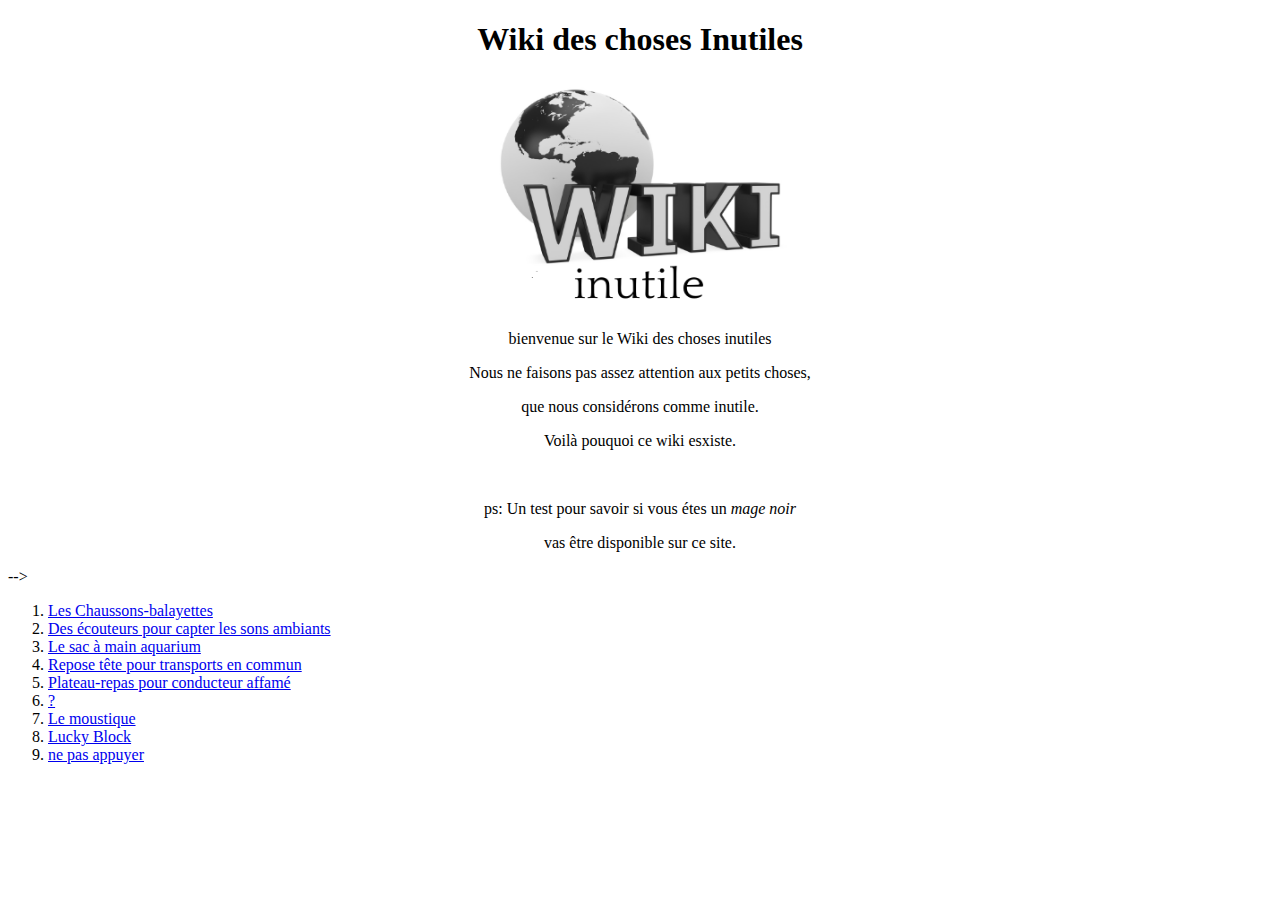
<file: html/1-Wiki-inutile.html>
<!DOCTYPE html>
<html lang="FR">
<head>
  <meta charset="UTF-8">
  <meta name="viewport" content="width=device-width, initial-scale=1.0">
  <link rel="stylesheet" href="../style/css/style.css">
  <title>Wiki-inutile</title>
</head>
<body>
  <div class="tout">
    <h1>Wiki des choses Inutiles</h1>    <!-- titre -->
  
    <a href="https://vm.tiktok.com/ZGJ7yK9YG/"><img src="../images/wiki-inutile image.png" style="width:300px;height:230px;"></a>  <!-- image qui cache un lien si on appuye dessus -->
  
    <!-- paragraphe -->
    <p> bienvenue sur le Wiki des choses inutiles</p>
    <p> Nous ne faisons pas assez attention aux petits choses,</p>
    <p> que nous considérons comme inutile.</p>
    <p> Voilà pouquoi ce wiki esxiste. </p>
    <br>
    <p> ps: Un test pour savoir si vous étes un <i>mage noir</i></p>
    <p> vas être disponible sur ce site.</p>

    
  </div>-->

  <!-- liste de lien pour les autres pages -->
  <ol>
    <li><a href="2-Chaussons-balayettes.html" target="_blank">Les Chaussons-balayettes</a></li>  
    <li><a href="3-écouteur.html" target="_blank">Des écouteurs pour capter les sons ambiants</a></li>
    <li><a href="4-sac-aquarium.html" target="_blank">Le sac à main aquarium</a></li>
    <li><a href="5-repose-tête.html" target="_blank">Repose tête pour transports en commun</a></li>
    <li><a href="6-plateau-repas.html" target="_blank">Plateau-repas pour conducteur affamé</a></li>
    <li><a href="7-Holy-Moly.html" target="_blank">?</a></li>
    <li><a href="8-moustique.html" target="_blank">Le moustique</a></li>
    <li><a href="9-Lucky-block.html" target="_blank">Lucky Block</a></li>
    <li><a href="10-ne-pas-appuyer.html" target="_blank">ne pas appuyer</a></li>
  </ol>
  

</body>
</html>
</file>
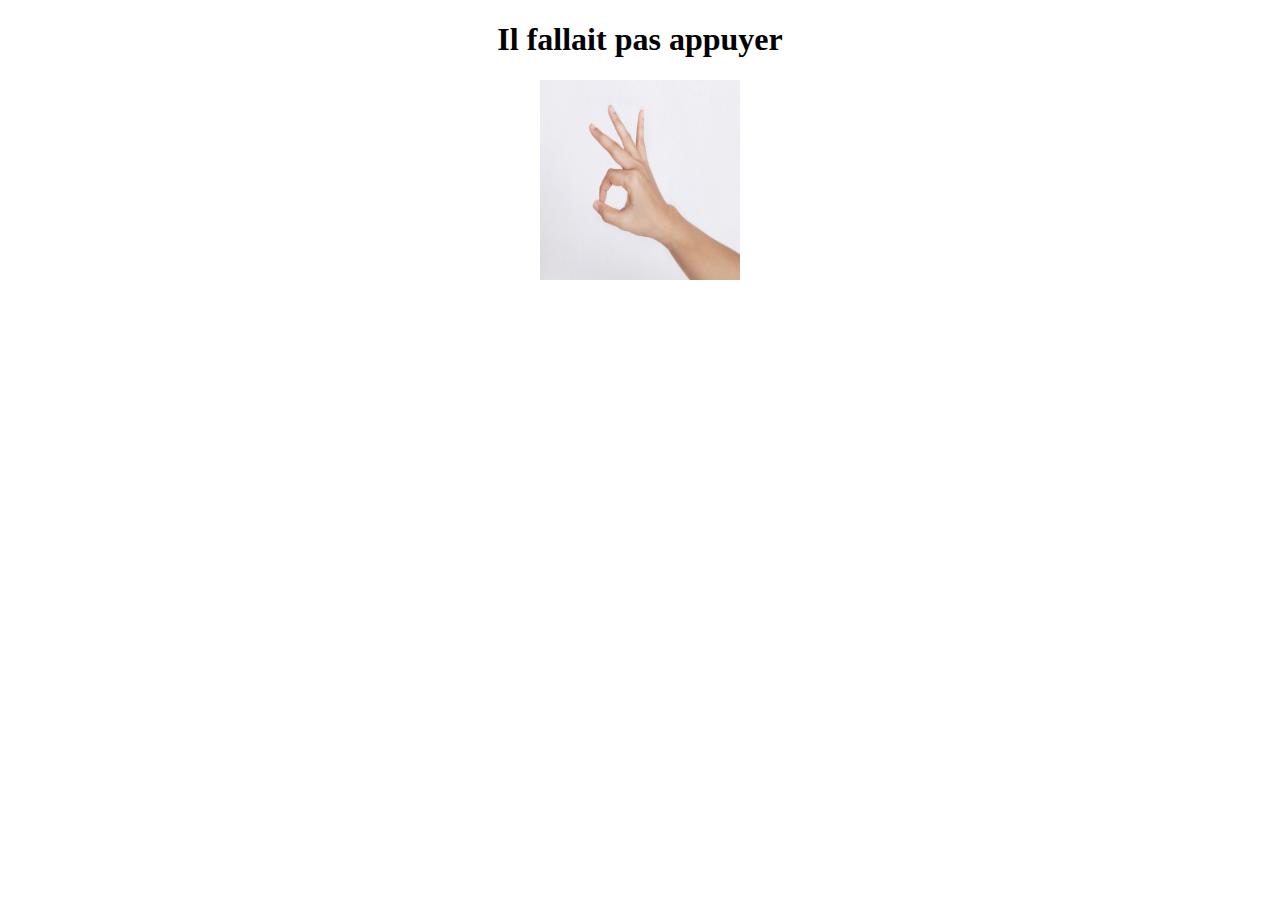
<file: html/10-ne-pas-appuyer.html>
<!DOCTYPE html>
<html lang="FR">
<head>
  <meta charset="UTF-8">
  <meta name="viewport" content="width=device-width, initial-scale=1.0">
  <link rel="stylesheet" href="../style/css/style.css">
  <title>surprise</title>
</head>
<body>
  <div class="tout">
<div><h1>Il fallait pas appuyer</h1> <!-- titre -->
  <p class="chatgigachad">https://www.tiktok.com/@emotionalvideogram/video/7259115309137710363</p>  <!-- lien cacher qu'on peut avoir  si on appuye sur le titre -->
</div>

<img src="../images/doit.jfif" style="width:200px;height:200px;"></a> <!-- image -->



  </div>

</body>
</html>
</file>
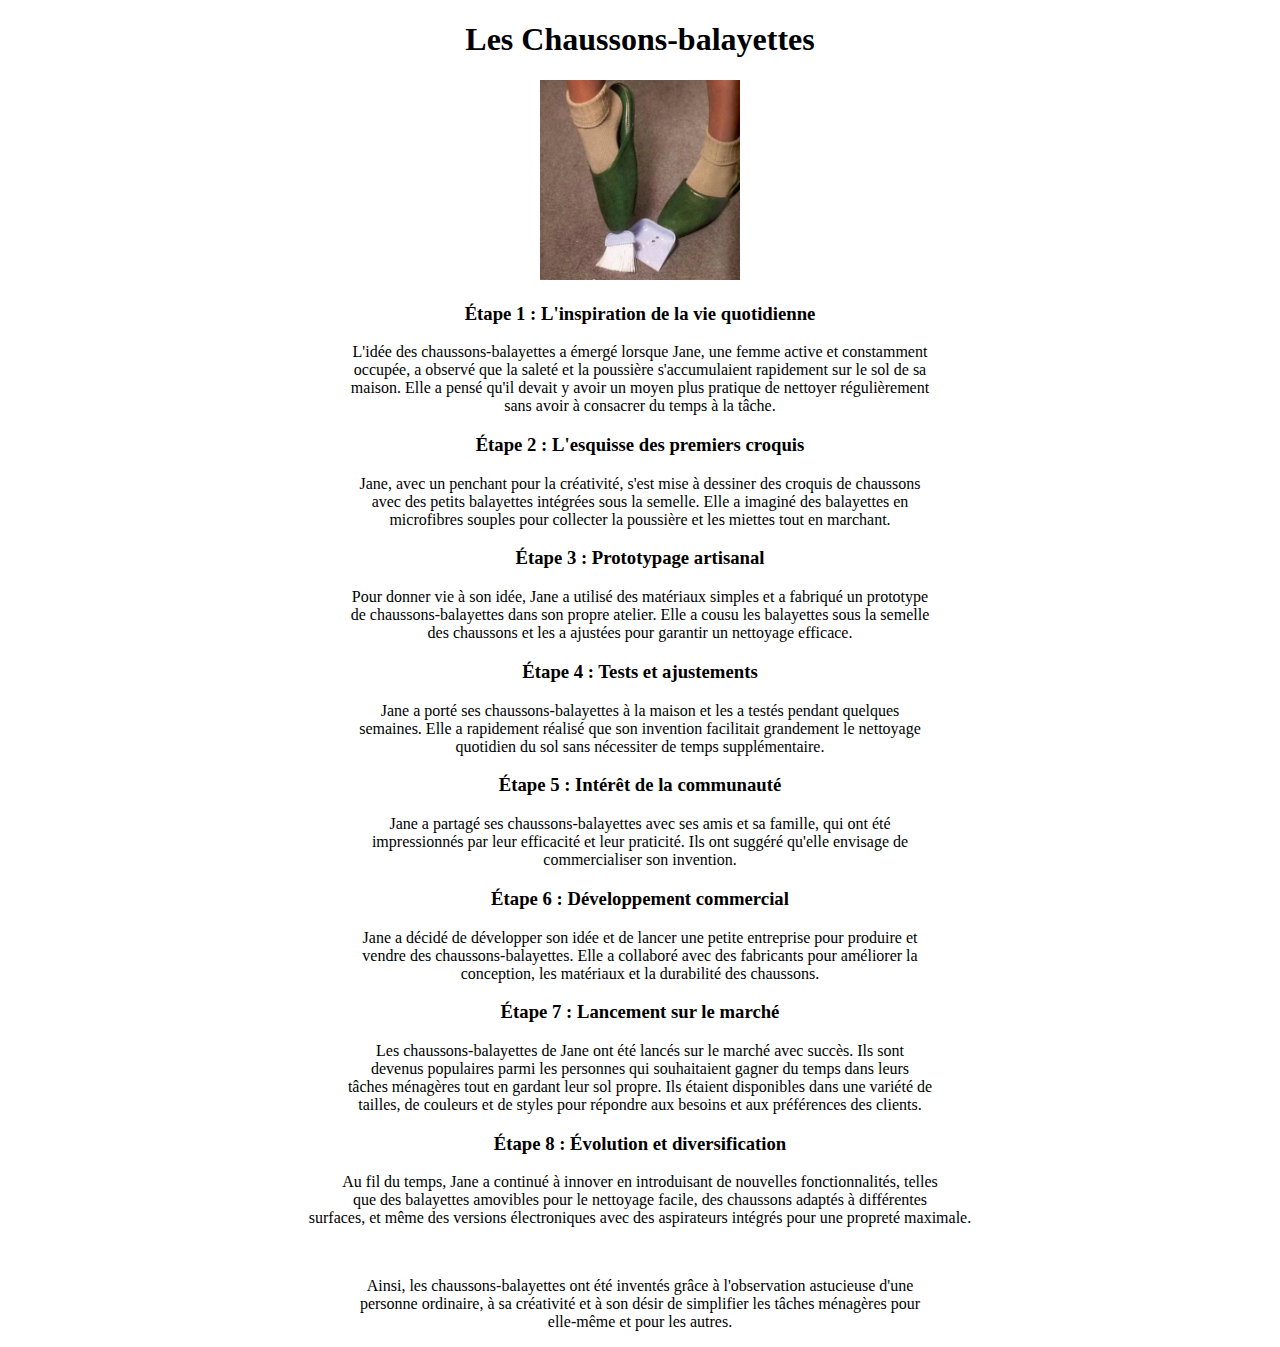
<file: html/2-Chaussons-balayettes.html>
<!DOCTYPE html>
<html lang="FR">
<head>
  <meta charset="UTF-8">
  <meta name="viewport" content="width=device-width, initial-scale=1.0">
  <link rel="stylesheet" href="../style/css/style.css">
  <title>Chaussons-balayettes</title>
</head>
<body>
  <div class="tout">
<h1>Les Chaussons-balayettes</h1>     <!-- titre -->

<img src="../images/chaussons-balayette.webp" style="width:200px;height:200px;"></a> <!-- image -->
<!-- titre + paragraphe -->
<h3>Étape 1 : L'inspiration de la vie quotidienne</h3>
  <p>L'idée des chaussons-balayettes a émergé lorsque Jane, une femme active et constamment<br>
     occupée, a observé que la saleté et la poussière s'accumulaient rapidement sur le sol de sa<br>
     maison. Elle a pensé qu'il devait y avoir un moyen plus pratique de nettoyer régulièrement<br>
     sans avoir à consacrer du temps à la tâche.</p>
  
  <h3>Étape 2 : L'esquisse des premiers croquis</h3>
  <p>Jane, avec un penchant pour la créativité, s'est mise à dessiner des croquis de chaussons<br>
     avec des petits balayettes intégrées sous la semelle. Elle a imaginé des balayettes en<br>
     microfibres souples pour collecter la poussière et les miettes tout en marchant.</p>
  
  <h3>Étape 3 : Prototypage artisanal</h3>
   Pour donner vie à son idée, Jane a utilisé des matériaux simples et a fabriqué un prototype<br>
   de chaussons-balayettes dans son propre atelier. Elle a cousu les balayettes sous la semelle<br>
   des chaussons et les a ajustées pour garantir un nettoyage efficace.</p>
  
  <h3>Étape 4 : Tests et ajustements</h3>
   <p>Jane a porté ses chaussons-balayettes à la maison et les a testés pendant quelques<br>
   semaines. Elle a rapidement réalisé que son invention facilitait grandement le nettoyage<br>
   quotidien du sol sans nécessiter de temps supplémentaire.</p>
  
  <h3>Étape 5 : Intérêt de la communauté</h3>
  <p>Jane a partagé ses chaussons-balayettes avec ses amis et sa famille, qui ont été<br>
   impressionnés par leur efficacité et leur praticité. Ils ont suggéré qu'elle envisage de<br>
    commercialiser son invention.</p>
  
  <h3>Étape 6 : Développement commercial</h3>
  <p>Jane a décidé de développer son idée et de lancer une petite entreprise pour produire et<br>
     vendre des chaussons-balayettes. Elle a collaboré avec des fabricants pour améliorer la<br>
     conception, les matériaux et la durabilité des chaussons.</p>
  
  <h3>Étape 7 : Lancement sur le marché</h3>
  <p>Les chaussons-balayettes de Jane ont été lancés sur le marché avec succès. Ils sont<br>
     devenus populaires parmi les personnes qui souhaitaient gagner du temps dans leurs<br>
      tâches ménagères tout en gardant leur sol propre. Ils étaient disponibles dans une variété de<br>
      tailles, de couleurs et de styles pour répondre aux besoins et aux préférences des clients.</p>
  
  <h3>Étape 8 : Évolution et diversification</h3>
  <p>Au fil du temps, Jane a continué à innover en introduisant de nouvelles fonctionnalités, telles<br>
     que des balayettes amovibles pour le nettoyage facile, des chaussons adaptés à différentes<br>
      surfaces, et même des versions électroniques avec des aspirateurs intégrés pour une propreté maximale.</p>
      <br>
  <p>Ainsi, les chaussons-balayettes ont été inventés grâce à l'observation astucieuse d'une<br>
     personne ordinaire, à sa créativité et à son désir de simplifier les tâches ménagères pour<br>
      elle-même et pour les autres.</p>
</div>

</body>
</html>
</file>
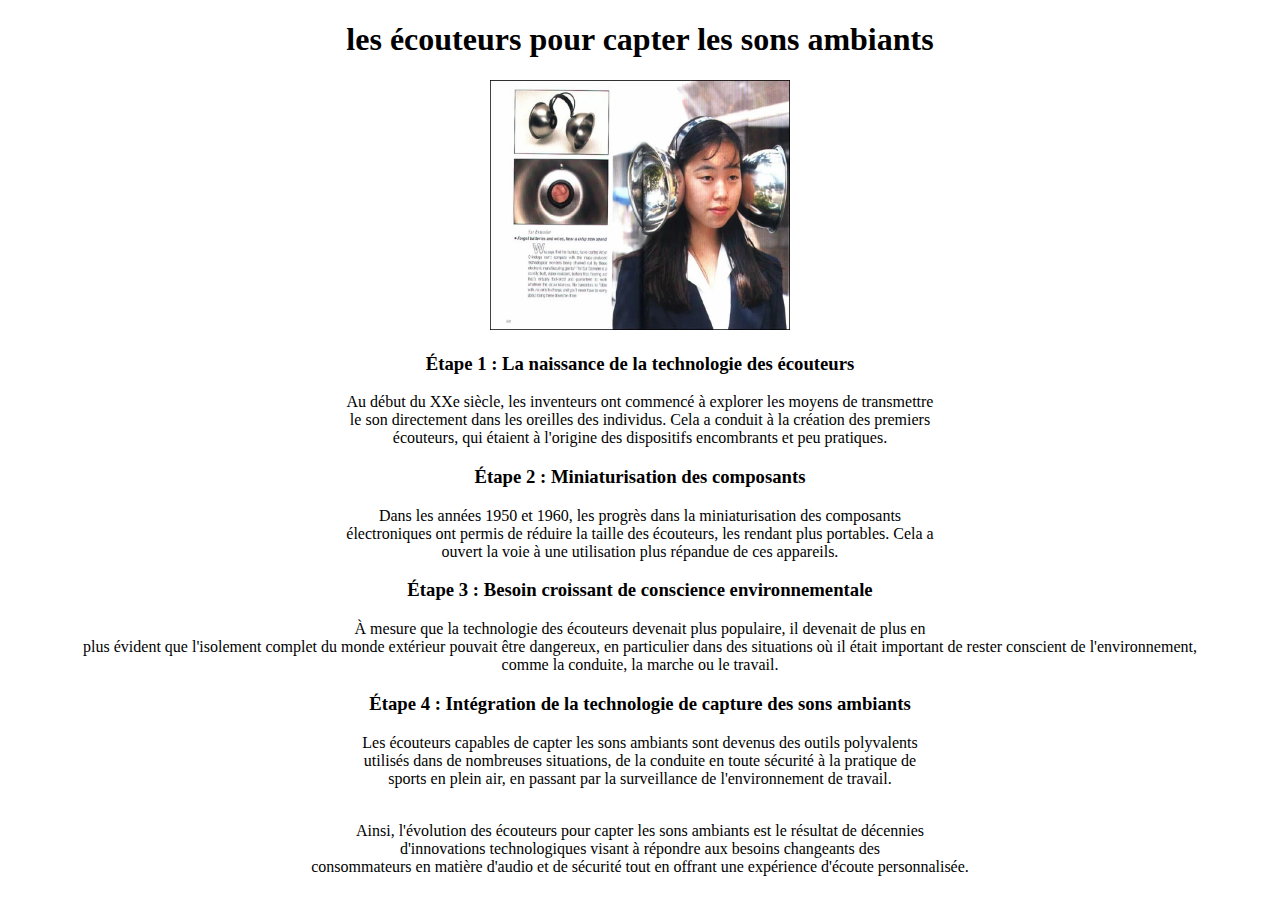
<file: html/3-écouteur.html>
<!DOCTYPE html>
<html lang="FR">
<head>
  <meta charset="UTF-8">
  <meta name="viewport" content="width=device-width, initial-scale=1.0">
  <link rel="stylesheet" href="../style/css/style.css">
  <title>Des écouteurs pour capter les sons ambiants</title>
</head>
<body>
  <div class="tout">
<h1>les écouteurs pour capter les sons ambiants</h1>    <!-- titre -->
    
<img src="../images/écouteur.webp" style="width:300px;height:250px;"></a>   <!-- image -->

<!-- titre + paragraphe -->

<h3>Étape 1 : La naissance de la technologie des écouteurs</h3>
<p>Au début du XXe siècle, les inventeurs ont commencé à explorer les moyens de transmettre<br>
   le son directement dans les oreilles des individus. Cela a conduit à la création des premiers<br>
    écouteurs, qui étaient à l'origine des dispositifs encombrants et peu pratiques.</p>
<h3>Étape 2 : Miniaturisation des composants</h3>
<p>Dans les années 1950 et 1960, les progrès dans la miniaturisation des composants<br>
   électroniques ont permis de réduire la taille des écouteurs, les rendant plus portables. Cela a<br>
    ouvert la voie à une utilisation plus répandue de ces appareils.</p>
<h3>Étape 3 : Besoin croissant de conscience environnementale</h3>
<p>À mesure que la technologie des écouteurs devenait plus populaire, il devenait de plus en<br>
   plus évident que l'isolement complet du monde extérieur pouvait être dangereux, en particulier dans des situations où il était important de rester conscient de l'environnement,<br>
    comme la conduite, la marche ou le travail.</p>
<h3>Étape 4 : Intégration de la technologie de capture des sons ambiants</h3>
<p>Les écouteurs capables de capter les sons ambiants sont devenus des outils polyvalents<br>
   utilisés dans de nombreuses situations, de la conduite en toute sécurité à la pratique de<br>
    sports en plein air, en passant par la surveillance de l'environnement de travail.<br>
    <br>
  <p>Ainsi, l'évolution des écouteurs pour capter les sons ambiants est le résultat de décennies<br>
   d'innovations technologiques visant à répondre aux besoins changeants des<br>
    consommateurs en matière d'audio et de sécurité tout en offrant une expérience d'écoute personnalisée.</p>
 
  </p>

  </div>

</body>
</html>
</file>
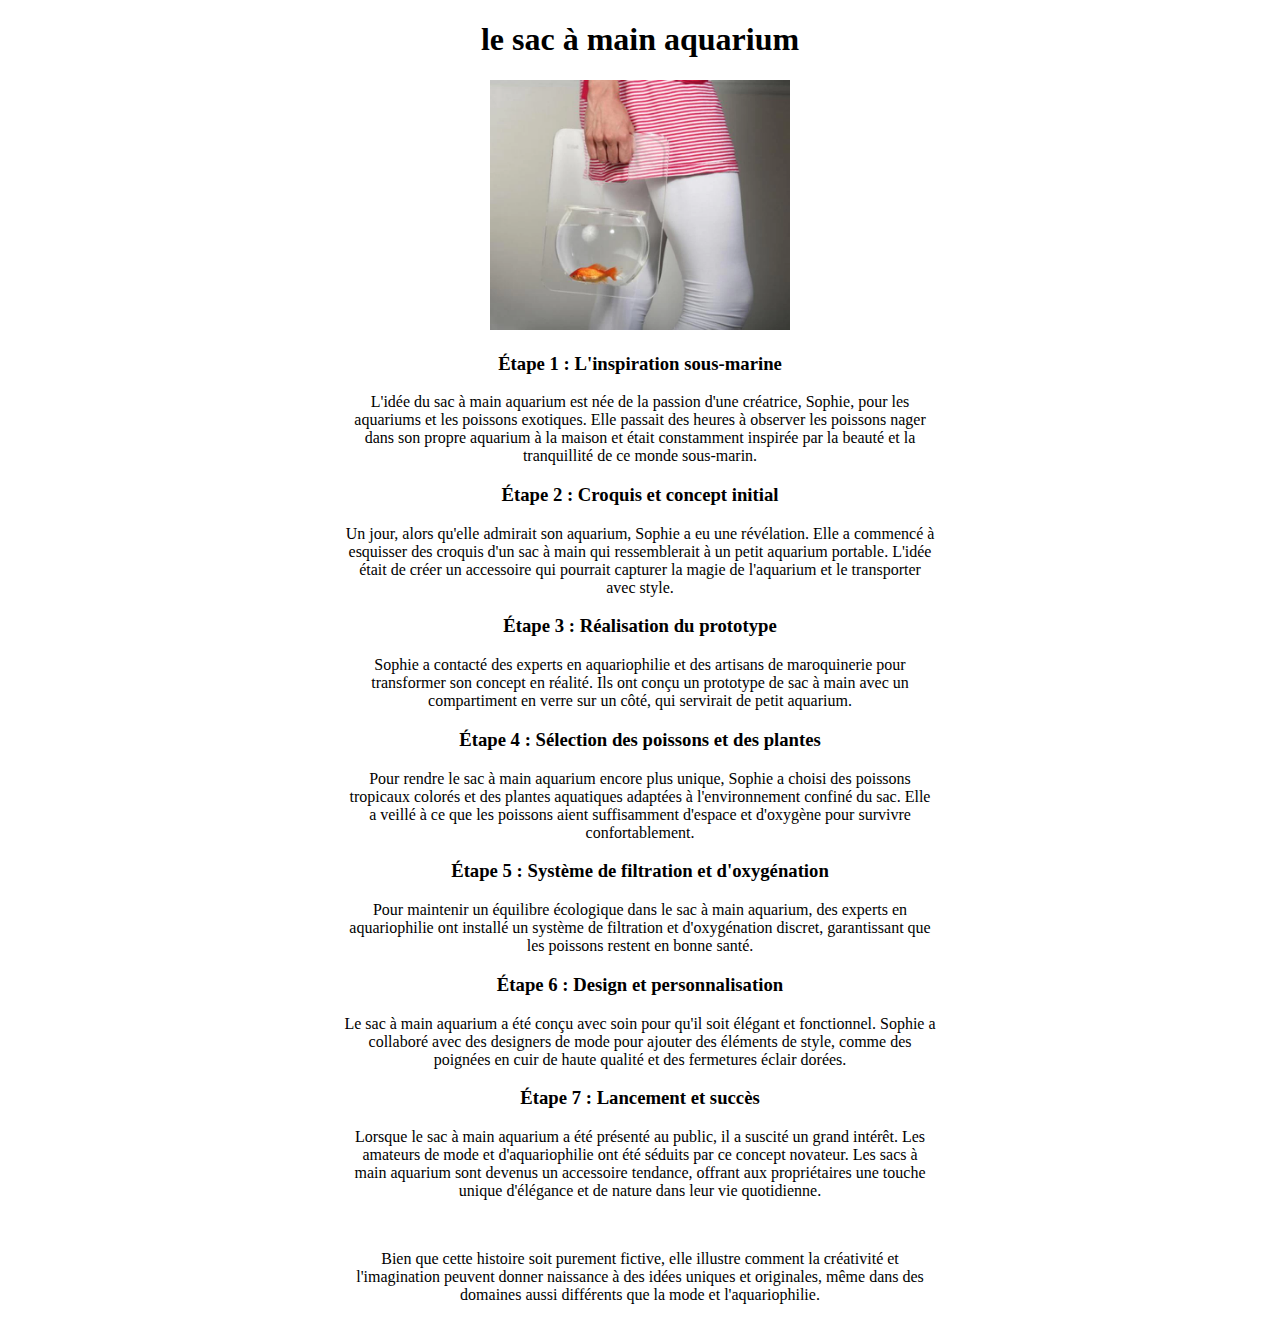
<file: html/4-sac-aquarium.html>
<!DOCTYPE html>
<html lang="FR">
<head>
  <meta charset="UTF-8">
  <meta name="viewport" content="width=device-width, initial-scale=1.0">
  <link rel="stylesheet" href="../style/css/style.css">
  <title>Sac à main aquarium</title>
</head>
<body>
  <div class="tout">
<h1>le sac à main aquarium</h1>  <!-- titre -->
    
<img src="../images/sac a main aquarium.webp" style="width:300px;height:250px;"></a>   <!-- image -->
<!-- titre + paragraphe -->
<h3>Étape 1 : L'inspiration sous-marine</h3>
<p>L'idée du sac à main aquarium est née de la passion d'une créatrice, Sophie, pour les<br>
   aquariums et les poissons exotiques. Elle passait des heures à observer les poissons nager<br>
    dans son propre aquarium à la maison et était constamment inspirée par la beauté et la<br>
     tranquillité de ce monde sous-marin.</p>
<h3>Étape 2 : Croquis et concept initial</h3>
<p>Un jour, alors qu'elle admirait son aquarium, Sophie a eu une révélation. Elle a commencé à<br>
   esquisser des croquis d'un sac à main qui ressemblerait à un petit aquarium portable. L'idée<br>
    était de créer un accessoire qui pourrait capturer la magie de l'aquarium et le transporter<br>
     avec style.</p>
<h3>Étape 3 : Réalisation du prototype</h3>
<p>Sophie a contacté des experts en aquariophilie et des artisans de maroquinerie pour<br>
   transformer son concept en réalité. Ils ont conçu un prototype de sac à main avec un<br>
    compartiment en verre sur un côté, qui servirait de petit aquarium.</p>
<h3>Étape 4 : Sélection des poissons et des plantes</h3>
<p>Pour rendre le sac à main aquarium encore plus unique, Sophie a choisi des poissons<br>
   tropicaux colorés et des plantes aquatiques adaptées à l'environnement confiné du sac. Elle<br>
    a veillé à ce que les poissons aient suffisamment d'espace et d'oxygène pour survivre<br>
     confortablement.</p>
<h3>Étape 5 : Système de filtration et d'oxygénation</h3>
<p>Pour maintenir un équilibre écologique dans le sac à main aquarium, des experts en<br>
   aquariophilie ont installé un système de filtration et d'oxygénation discret, garantissant que<br>
    les poissons restent en bonne santé.</p>
<h3>Étape 6 : Design et personnalisation</h3>
<p>Le sac à main aquarium a été conçu avec soin pour qu'il soit élégant et fonctionnel. Sophie a<br>
   collaboré avec des designers de mode pour ajouter des éléments de style, comme des<br>
    poignées en cuir de haute qualité et des fermetures éclair dorées.</p>
<h3>Étape 7 : Lancement et succès</h3>
<p>Lorsque le sac à main aquarium a été présenté au public, il a suscité un grand intérêt. Les<br>
   amateurs de mode et d'aquariophilie ont été séduits par ce concept novateur. Les sacs à<br>
    main aquarium sont devenus un accessoire tendance, offrant aux propriétaires une touche<br>
     unique d'élégance et de nature dans leur vie quotidienne.</p>
<br>
<p>Bien que cette histoire soit purement fictive, elle illustre comment la créativité et<br>
   l'imagination peuvent donner naissance à des idées uniques et originales, même dans des<br>
    domaines aussi différents que la mode et l'aquariophilie.</p>
  </div>

</body>
</html>
</file>
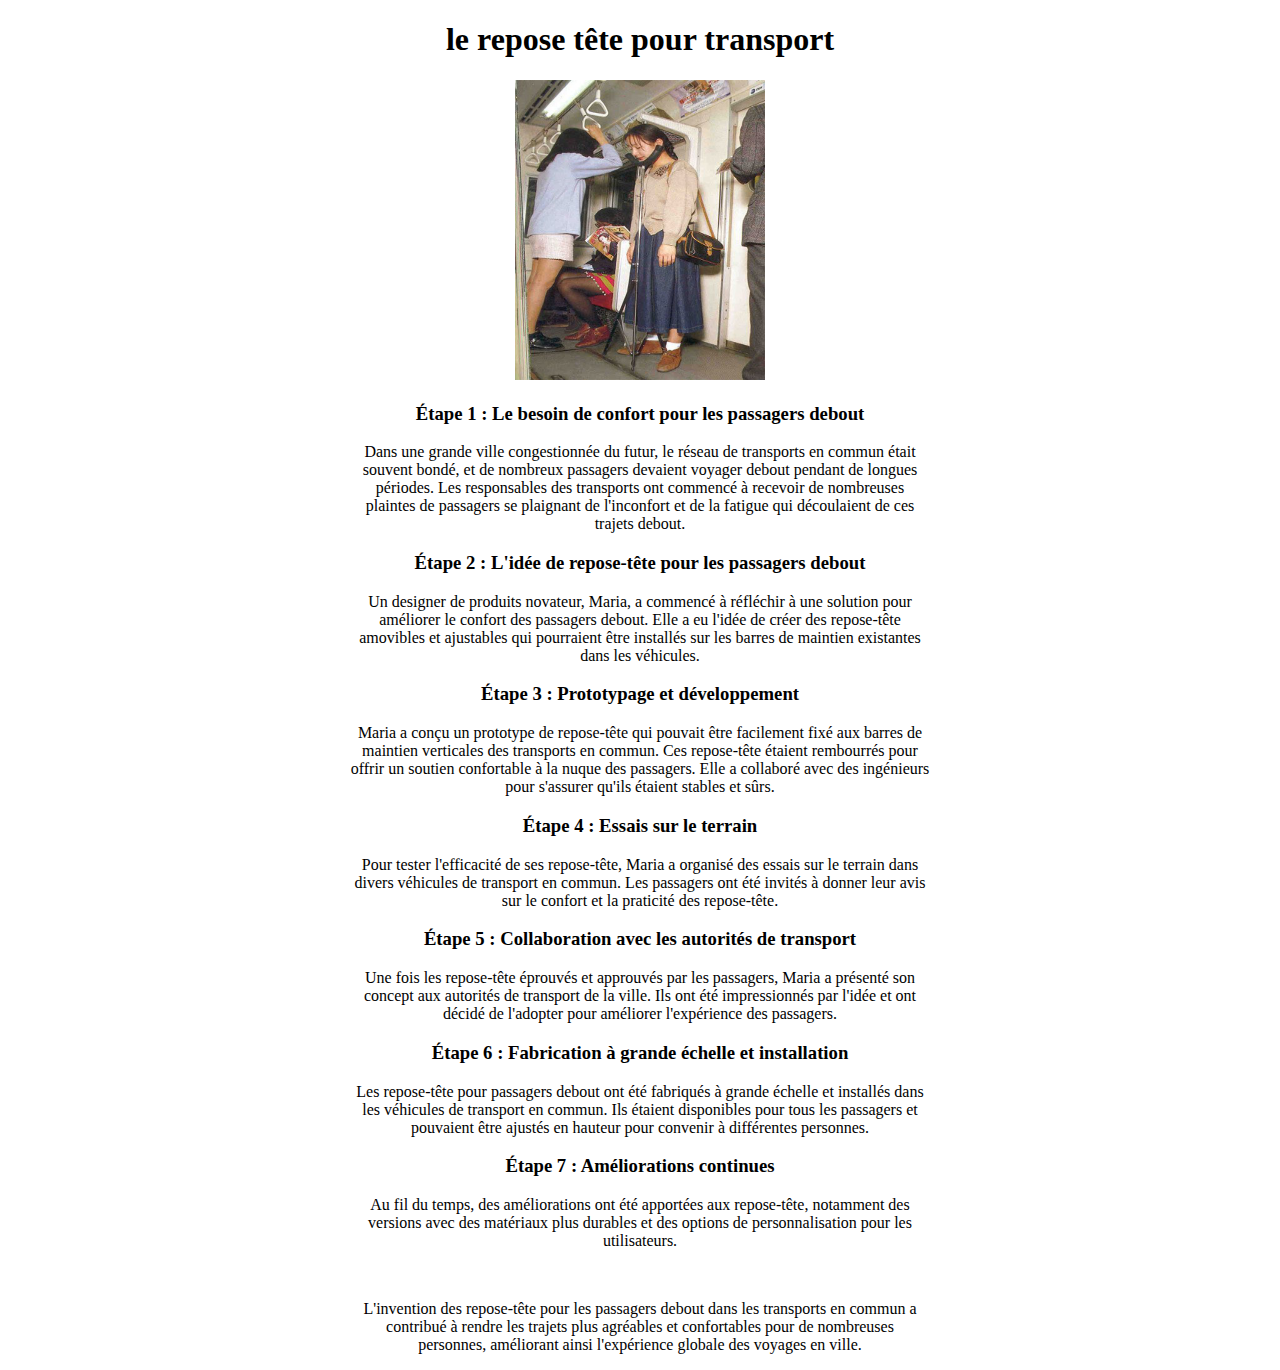
<file: html/5-repose-tête.html>
<!DOCTYPE html>
<html lang="FR">
<head>
  <meta charset="UTF-8">
  <meta name="viewport" content="width=device-width, initial-scale=1.0">
  <link rel="stylesheet" href="../style/css/style.css">
  <title>Repose tête-transport</title>
</head>
<body>
  <div class="tout">
<h1>le repose tête pour transport</h1>    <!-- titre -->
    
<img src="../images/repose tête.png" style="width:250px;height:300px;"></a>   <!-- image -->
<!-- titre + paragraphe -->
<h3>Étape 1 : Le besoin de confort pour les passagers debout</h3>
<p>Dans une grande ville congestionnée du futur, le réseau de transports en commun était<br>
   souvent bondé, et de nombreux passagers devaient voyager debout pendant de longues<br>
    périodes. Les responsables des transports ont commencé à recevoir de nombreuses<br>
     plaintes de passagers se plaignant de l'inconfort et de la fatigue qui découlaient de ces<br>
      trajets debout.</p>
<h3>Étape 2 : L'idée de repose-tête pour les passagers debout</h3>
<p>Un designer de produits novateur, Maria, a commencé à réfléchir à une solution pour<br>
   améliorer le confort des passagers debout. Elle a eu l'idée de créer des repose-tête<br>
    amovibles et ajustables qui pourraient être installés sur les barres de maintien existantes<br>
     dans les véhicules.</p>
<h3>Étape 3 : Prototypage et développement</h3>
<p>Maria a conçu un prototype de repose-tête qui pouvait être facilement fixé aux barres de<br>
   maintien verticales des transports en commun. Ces repose-tête étaient rembourrés pour<br>
    offrir un soutien confortable à la nuque des passagers. Elle a collaboré avec des ingénieurs<br>
     pour s'assurer qu'ils étaient stables et sûrs.</p>
<h3>Étape 4 : Essais sur le terrain</h3>
<p>Pour tester l'efficacité de ses repose-tête, Maria a organisé des essais sur le terrain dans<br>
   divers véhicules de transport en commun. Les passagers ont été invités à donner leur avis<br>
    sur le confort et la praticité des repose-tête.</p>
<h3>Étape 5 : Collaboration avec les autorités de transport</h3>
<p>Une fois les repose-tête éprouvés et approuvés par les passagers, Maria a présenté son<br>
   concept aux autorités de transport de la ville. Ils ont été impressionnés par l'idée et ont<br>
    décidé de l'adopter pour améliorer l'expérience des passagers.</p>
<h3>Étape 6 : Fabrication à grande échelle et installation</h3>
<p>Les repose-tête pour passagers debout ont été fabriqués à grande échelle et installés dans<br>
   les véhicules de transport en commun. Ils étaient disponibles pour tous les passagers et<br>
    pouvaient être ajustés en hauteur pour convenir à différentes personnes.</p>
<h3>Étape 7 : Améliorations continues</h3>
<p>Au fil du temps, des améliorations ont été apportées aux repose-tête, notamment des<br>
   versions avec des matériaux plus durables et des options de personnalisation pour les<br>
    utilisateurs.</p>
<br>
<p>L'invention des repose-tête pour les passagers debout dans les transports en commun a<br>
   contribué à rendre les trajets plus agréables et confortables pour de nombreuses<br>
    personnes, améliorant ainsi l'expérience globale des voyages en ville.</p>

  </div>

</body>
</html>
</file>
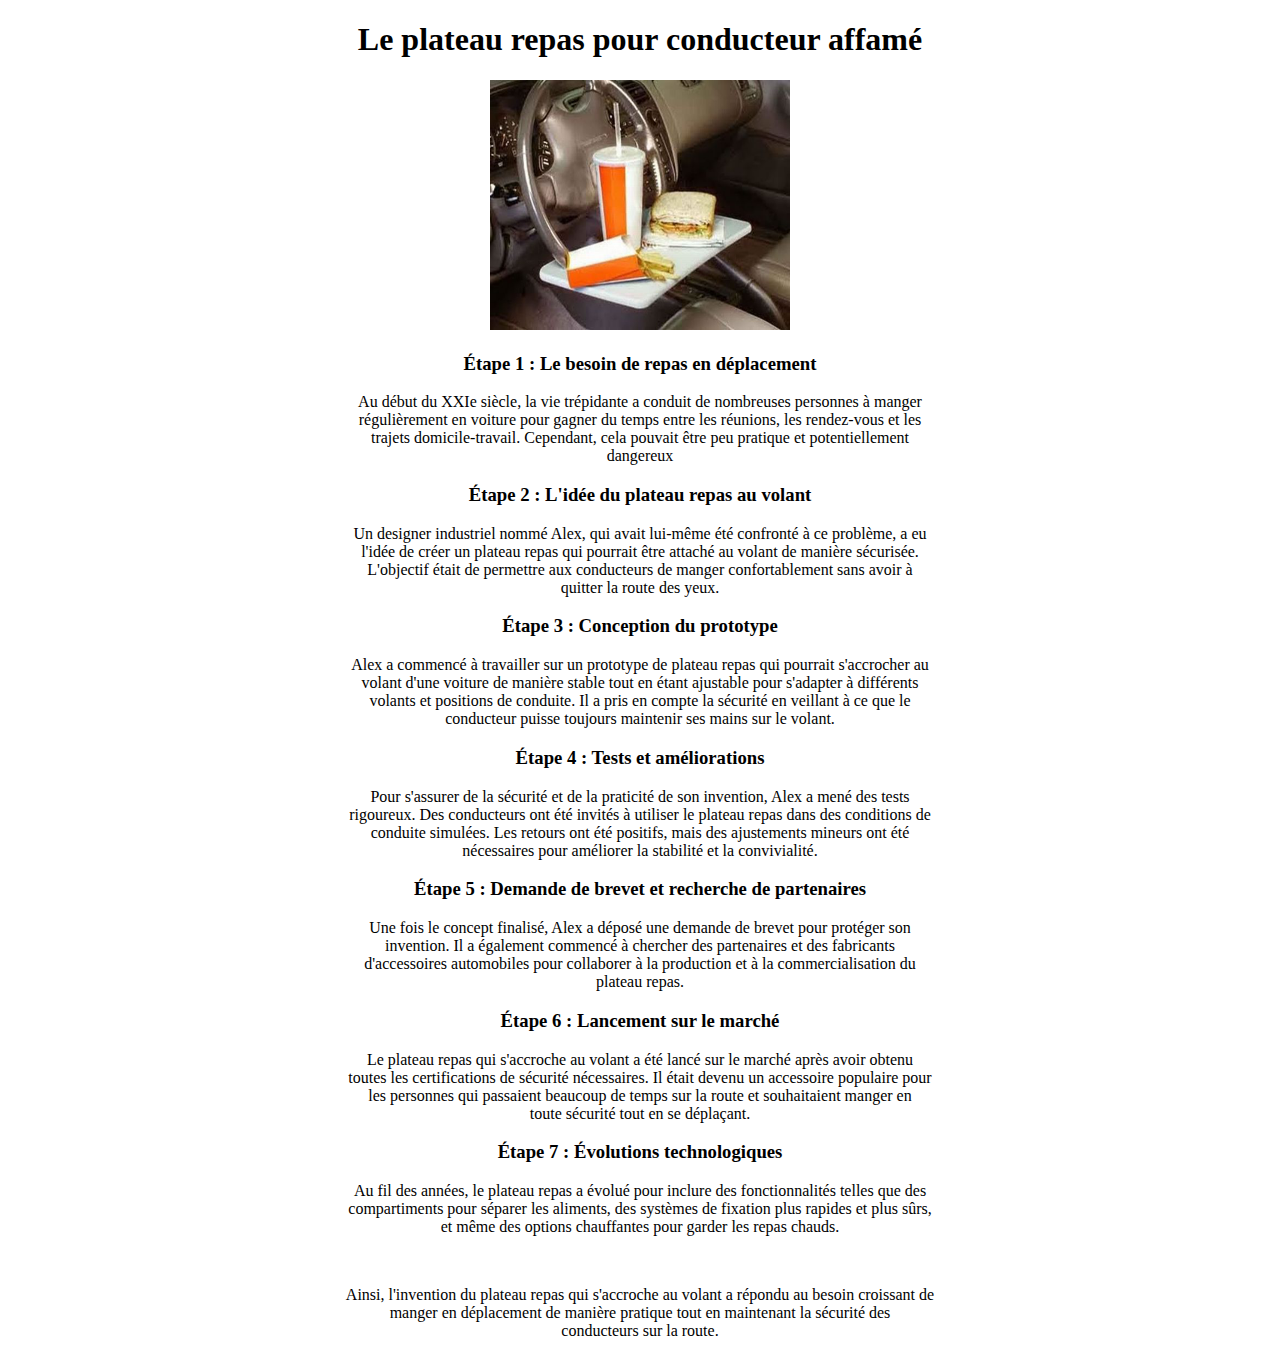
<file: html/6-plateau-repas.html>
<!DOCTYPE html>
<html lang="FR">
<head>
  <meta charset="UTF-8">
  <meta name="viewport" content="width=device-width, initial-scale=1.0">
  <link rel="stylesheet" href="../style/css/style.css">
  <title>Plateau repas pour conducteur</title>
</head>
<body>
  <div class="tout">
<h1>Le plateau repas pour conducteur affamé</h1>   <!-- titre -->
    
<img src="../images/plareau-repas.png" style="width:300px;height:250px;"></a>   <!-- image -->
<!-- titre + paragraphe -->
<h3>Étape 1 : Le besoin de repas en déplacement</h3>
<p>Au début du XXIe siècle, la vie trépidante a conduit de nombreuses personnes à manger<br>
   régulièrement en voiture pour gagner du temps entre les réunions, les rendez-vous et les<br>
    trajets domicile-travail. Cependant, cela pouvait être peu pratique et potentiellement<br>
     dangereux</p>
<h3>Étape 2 : L'idée du plateau repas au volant</h3>
<p>Un designer industriel nommé Alex, qui avait lui-même été confronté à ce problème, a eu<br>
   l'idée de créer un plateau repas qui pourrait être attaché au volant de manière sécurisée.<br>
    L'objectif était de permettre aux conducteurs de manger confortablement sans avoir à<br>
     quitter la route des yeux.</p>
<h3>Étape 3 : Conception du prototype</h3>
<p>Alex a commencé à travailler sur un prototype de plateau repas qui pourrait s'accrocher au<br>
   volant d'une voiture de manière stable tout en étant ajustable pour s'adapter à différents<br>
    volants et positions de conduite. Il a pris en compte la sécurité en veillant à ce que le<br>
     conducteur puisse toujours maintenir ses mains sur le volant.</p>
<h3>Étape 4 : Tests et améliorations</h3>
<p>Pour s'assurer de la sécurité et de la praticité de son invention, Alex a mené des tests<br>
   rigoureux. Des conducteurs ont été invités à utiliser le plateau repas dans des conditions de<br>
    conduite simulées. Les retours ont été positifs, mais des ajustements mineurs ont été<br>
     nécessaires pour améliorer la stabilité et la convivialité.</p>
<h3>Étape 5 : Demande de brevet et recherche de partenaires</h3>
<p>Une fois le concept finalisé, Alex a déposé une demande de brevet pour protéger son<br>
   invention. Il a également commencé à chercher des partenaires et des fabricants<br>
    d'accessoires automobiles pour collaborer à la production et à la commercialisation du<br>
     plateau repas.</p>
<h3>Étape 6 : Lancement sur le marché</h3>
<p>Le plateau repas qui s'accroche au volant a été lancé sur le marché après avoir obtenu<br>
   toutes les certifications de sécurité nécessaires. Il était devenu un accessoire populaire pour<br>
    les personnes qui passaient beaucoup de temps sur la route et souhaitaient manger en<br>
     toute sécurité tout en se déplaçant.</p>
<h3>Étape 7 : Évolutions technologiques</h3>
<p>Au fil des années, le plateau repas a évolué pour inclure des fonctionnalités telles que des<br>
   compartiments pour séparer les aliments, des systèmes de fixation plus rapides et plus sûrs,<br>
    et même des options chauffantes pour garder les repas chauds.</p>
<br>
<p>Ainsi, l'invention du plateau repas qui s'accroche au volant a répondu au besoin croissant de<br>
   manger en déplacement de manière pratique tout en maintenant la sécurité des<br>
    conducteurs sur la route.</p>

  </div>

</body>
</html>
</file>
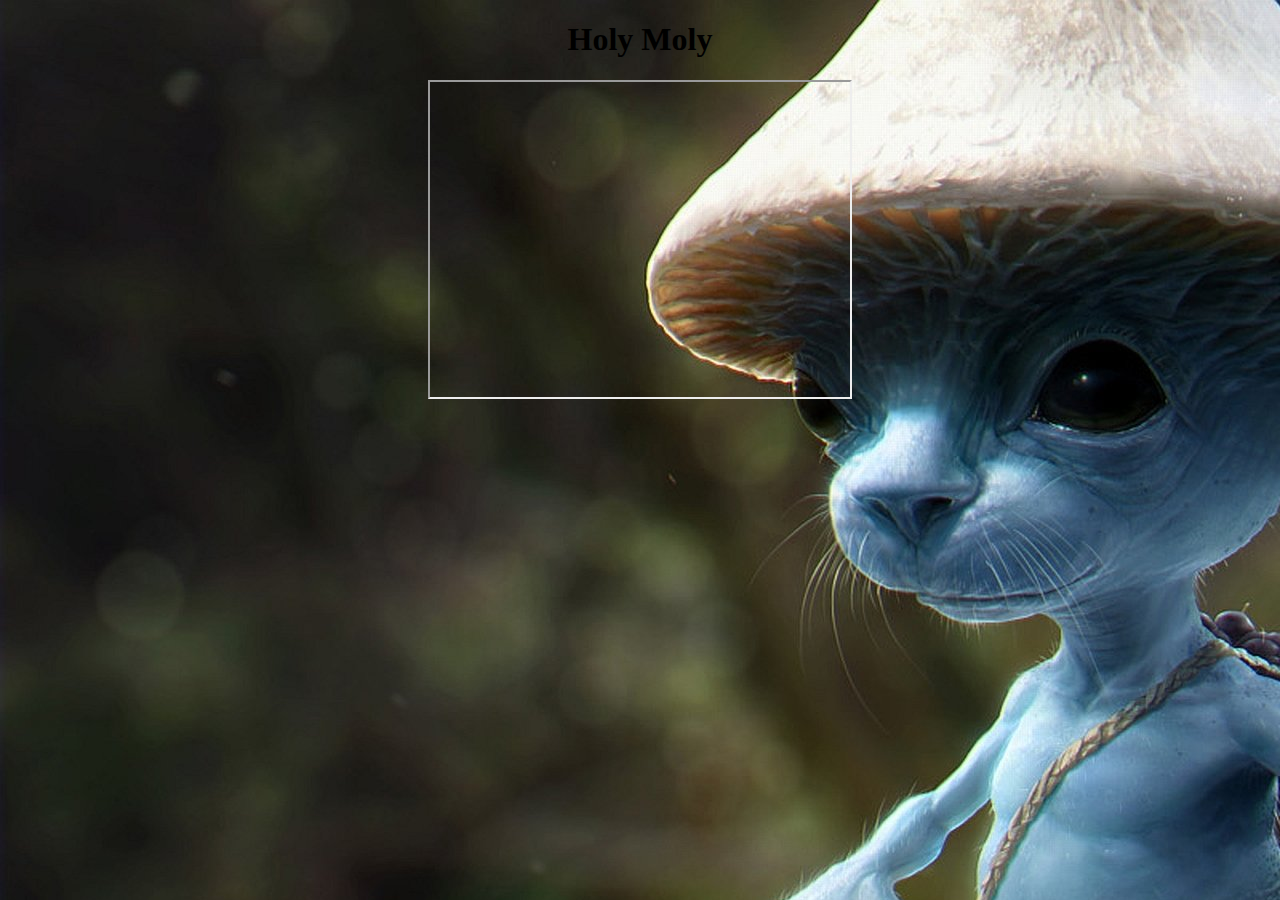
<file: html/7-Holy-Moly.html>
<!DOCTYPE html>
<html lang="FR">
<head>
  <meta charset="UTF-8">
  <meta name="viewport" content="width=device-width, initial-scale=1.0">
  <link rel="stylesheet" href="../style/css/style.css">
  <title>?</title>
</head>
<body>
  <div class="tout">
<h1>Holy Moly</h1>  <!-- titre -->
    
 
<iframe width="420" height="315"
src="https://www.youtube.com/embed/nzY0ECYpUPQ?si=LO2kDnXlkaKbMrWpcontrols=0&loop=1">   <!-- vidéo youtube -->
</iframe>

<body background="../images/blue smurf cat.jpg"></body>  <!-- image de font -->


  </div>

</body>
</html>
</file>
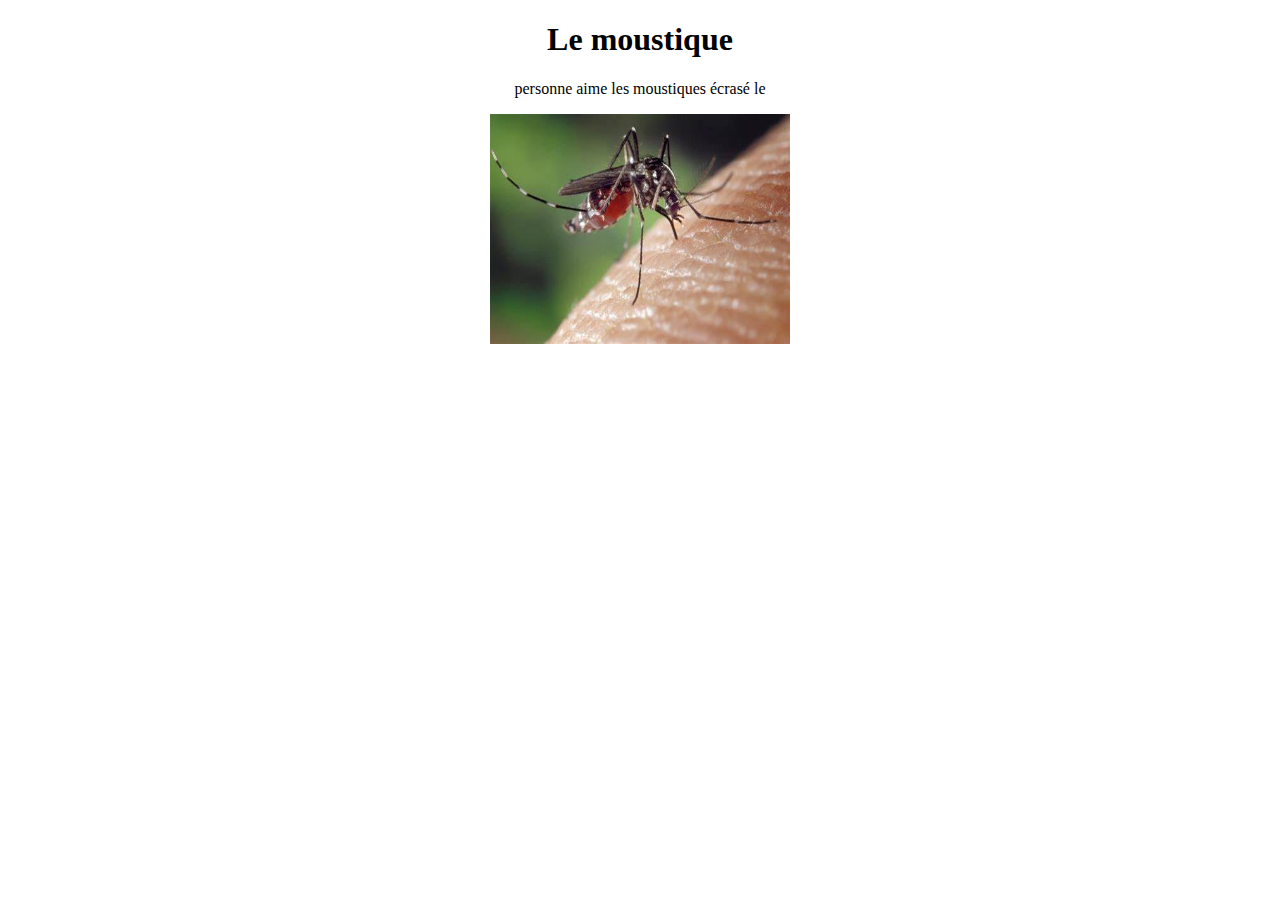
<file: html/8-moustique.html>
<!DOCTYPE html>
<html lang="FR">
<head>
  <meta charset="UTF-8">
  <meta name="viewport" content="width=device-width, initial-scale=1.0">
  <link rel="stylesheet" href="../style/css/style.css">
  <title>Le moustique</title>
</head>
<body>
  <div class="tout">
<h1>Le moustique</h1>  <!-- titre -->
<p>personne aime les moustiques écrasé le</p>  <!-- paragraphe -->

<!-- image qui redirige vers un lien si on appuye dessus -->
<a href="https://www.tiktok.com/@multidailymeme/video/7262719772075363616"><img src="../images/moustique.jfif" style="width:300px;height:230px;"></a>

  </div>

</body>
</html>
</file>
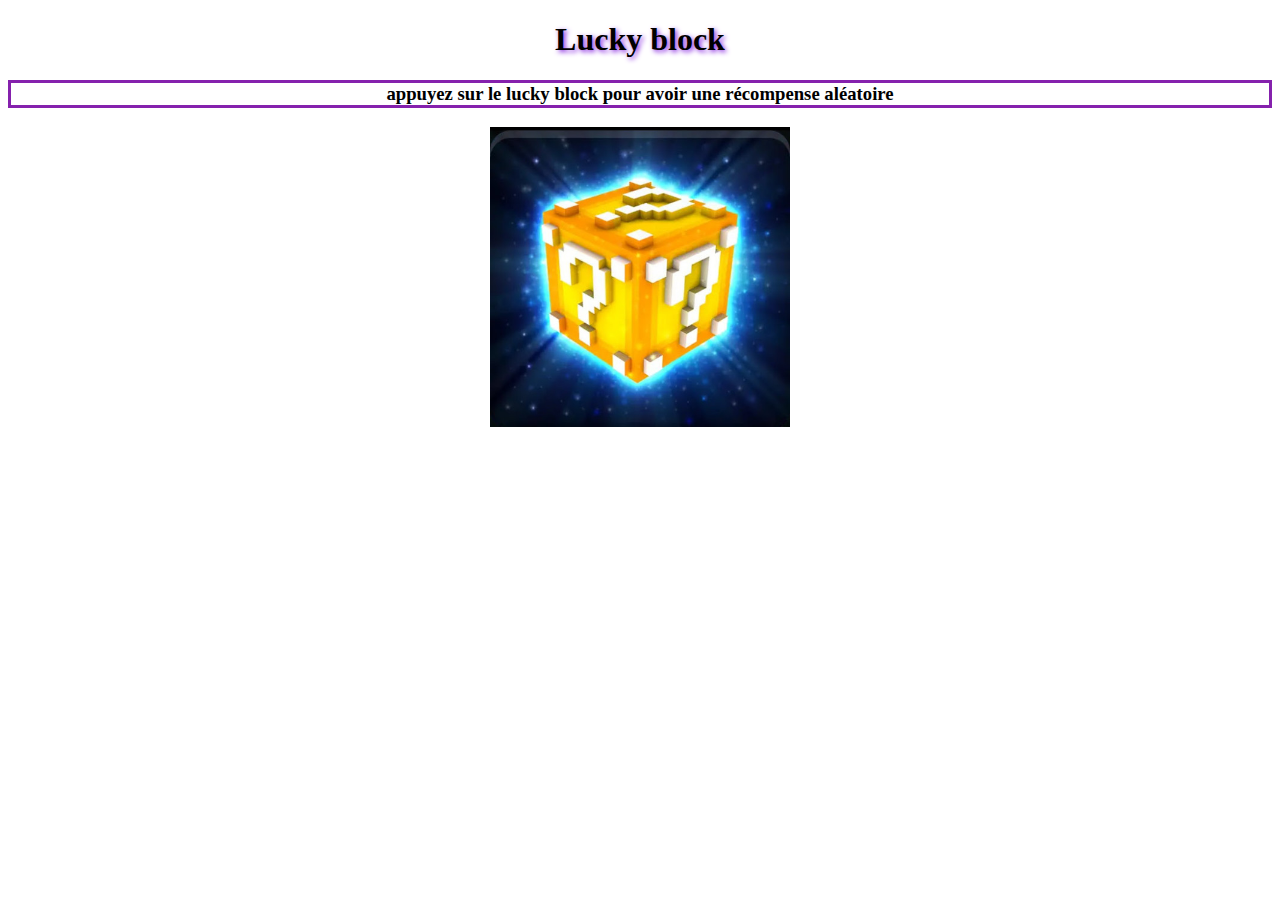
<file: html/9-Lucky-block.html>
<!DOCTYPE html>
<html lang="FR">
<head>
  <meta charset="UTF-8">
  <meta name="viewport" content="width=device-width, initial-scale=1.0">
  <link rel="stylesheet" href="../style/css/style.css">
  <title>Lucky block</title>
</head>
<body>
  <div class="tout">
<h1 class="Luckyblock">Lucky block</h1>  <!-- titre avec effet -->
<h3 class="appuyer">appuyez sur le lucky block pour avoir une récompense aléatoire</h3>   <!-- paragraphe entourer -->

<!-- image qui redirige vers un lien si on appuye dessus -->
<a href="https://youtu.be/HIcSWuKMwOw?feature=shared"><img src="../images/lucky block.jpg" style="width:300px;height:px;"></a>

  </div>

</body>
</html>
</file>
<file: style/css/style.css>
/*tout aligner au centre des pages*/
.tout { 
    text-align: center;
}
/*chander l'écriture du mot mage noir*/
p:first-child i {
    color: blue;
  }
/*écrire le titre lucky block avec un effet*/
 .Luckyblock {
    text-shadow: 2px 2px 5px blueviolet;
  }
/*une bordure autour des la phrase appuyer dans lucky block*/
  .appuyer {
    position: static;
    border: 3px solid #8521ad;
  }
/*phrase cacher sauf si on appuye sur le titre de ne pas appuyer*/
  .chatgigachad {
    display: none;
    background-color: white;
    padding: 20px;
  }
  /*le carrer autour de la phrase cacher dite si dessus*/
  div:hover .chatgigachad {
    display: block;
  }
</file>
